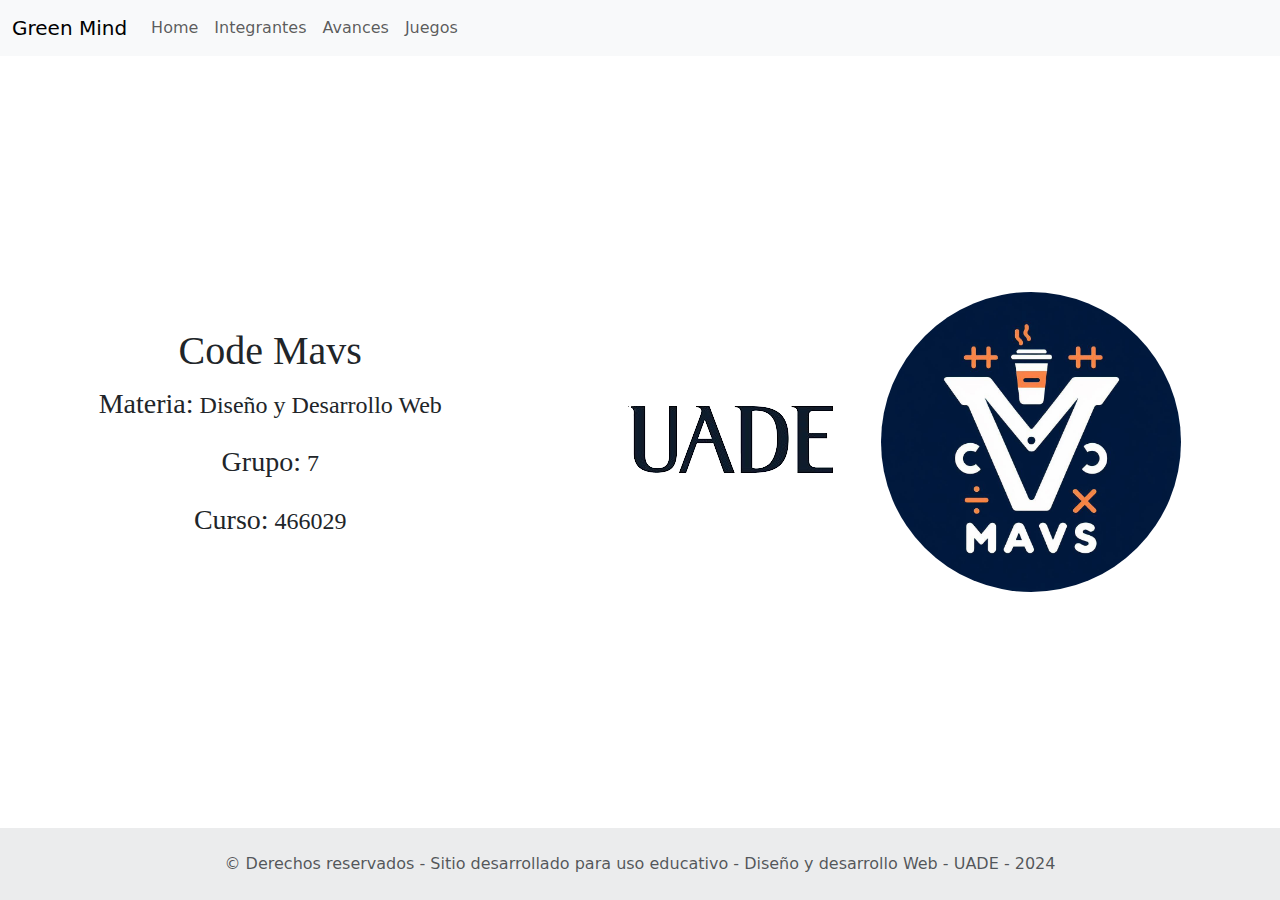
<file: index.html>
<!DOCTYPE html>
<html lang="es">
  <head>
    <meta charset="UTF-8" />
    <meta name="viewport" content="width=device-width, initial-scale=1.0" />
    <link rel="shortcut icon" href="./favicon.ico" type="image/x-icon" />
    <title>Green Mind</title>
    <link rel="stylesheet" href="style.css" />
    <link
      rel="stylesheet"
      href="https://cdn.jsdelivr.net/npm/bootstrap@5.3.3/dist/css/bootstrap.min.css" />
    <script
      src="https://cdn.jsdelivr.net/npm/@popperjs/core@2.11.8/dist/umd/popper.min.js"
      integrity="sha384-I7E8VVD/ismYTF4hNIPjVp/Zjvgyol6VFvRkX/vR+Vc4jQkC+hVqc2pM8ODewa9r"
      crossorigin="anonymous"
      defer></script>
    <script
      src="https://cdn.jsdelivr.net/npm/bootstrap@5.3.3/dist/js/bootstrap.min.js"
      integrity="sha384-0pUGZvbkm6XF6gxjEnlmuGrJXVbNuzT9qBBavbLwCsOGabYfZo0T0to5eqruptLy"
      crossorigin="anonymous"
      defer></script>
  </head>
  <body>
    <header>
      <nav class="navbar navbar-expand-lg bg-body-tertiary">
        <div class="container-fluid">
          <button
            class="navbar-toggler"
            type="button"
            data-bs-toggle="collapse"
            data-bs-target="#navbarTogglerDemo03"
            aria-controls="navbarTogglerDemo03"
            aria-expanded="false"
            aria-label="Toggle navigation">
            <span class="navbar-toggler-icon"></span>
          </button>
          <a class="navbar-brand" href="#">Green Mind</a>
          <div class="collapse navbar-collapse" id="navbarTogglerDemo03">
            <ul class="navbar-nav me-auto mb-2 mb-lg-0">
              <li class="nav-item">
                <a class="nav-link" aria-current="page" href="index.html"
                  >Home</a
                >
              </li>
              <li class="nav-item">
                <a class="nav-link" href="integrantes.html">Integrantes</a>
              </li>
              <li class="nav-item">
                <a class="nav-link" aria-disabled="true" href="avances.html"
                  >Avances</a
                >
              </li>
              <li class="nav-item">
                <a class="nav-link" aria-disabled="true" href="juegos.html"
                  >Juegos</a
                >
              </li>
            </ul>
          </div>
        </div>
      </nav>
    </header>

    <main
      class="d-flex flex-column flex-lg-row justify-content-around align-items-center px-5 py-2 gap-5">
      <div class="">
        <h1>Code Mavs</h1>
        <p class="fs-4 text">
          <span class="fs-3 text">Materia:</span> Diseño y Desarrollo Web
        </p>
        <p class="fs-4 text"><span class="fs-3 text">Grupo:</span> 7</p>
        <p class="fs-4 text"><span class="fs-3 text">Curso:</span> 466029</p>
      </div>
      <div class="d-flex flex-column flex-md-row">
        <div
          class="mw-50 d-flex align-items-center rounded landing-logo-container">
          <img
            class="w-100 rounded-circle"
            src="./img/logo-uade.png"
            alt="logo-uade" />
        </div>
        <div
          class="mw-50 d-flex align-items-center rounded landing-logo-container">
          <img
            class="w-100 rounded-circle"
            src="./img/logo-code-mavs.jpg"
            alt="logo-equipo" />
        </div>
      </div>
    </main>

    <footer class="text-center text-lg-start bg-body-tertiary text-muted">
      <!-- Copyright -->
      <p
        class="text-center py-4 mb-0"
        style="background-color: rgba(0, 0, 0, 0.05)">
        &copy; Derechos reservados - Sitio desarrollado para uso educativo -
        Diseño y desarrollo Web - UADE - 2024
      </p>
      <!-- Copyright -->
    </footer>
  </body>
</html>
</file>
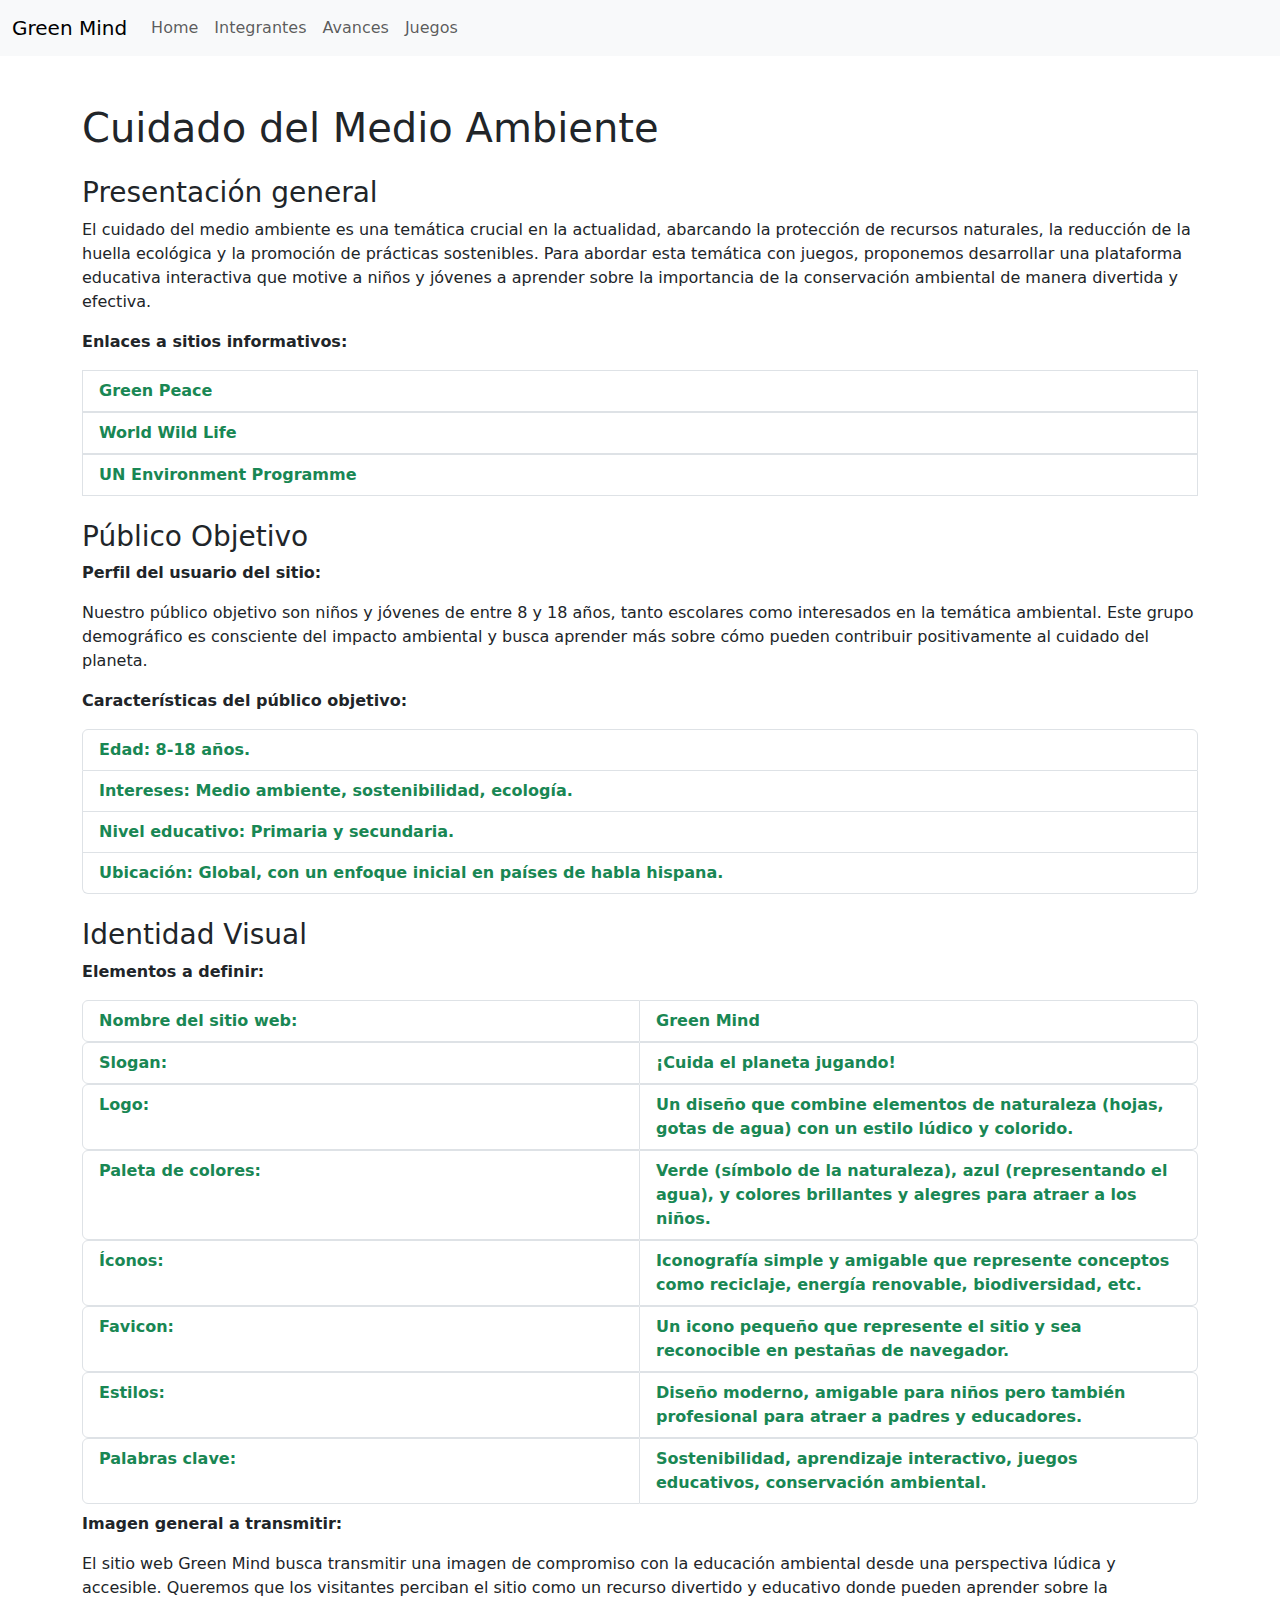
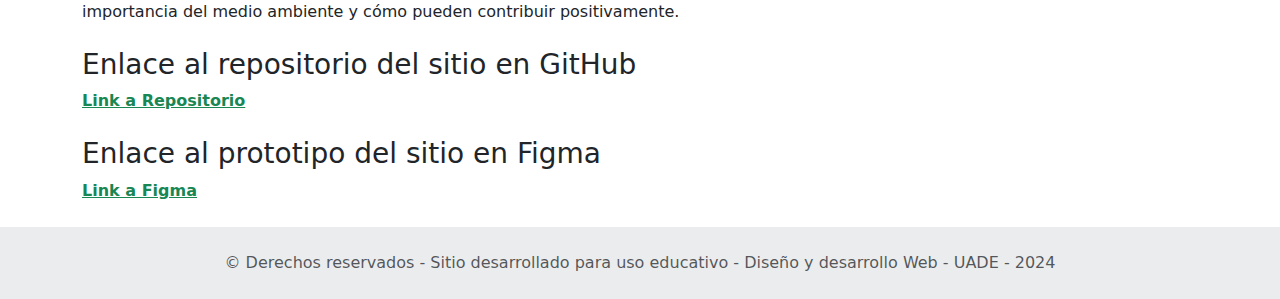
<file: avances.html>
<!DOCTYPE html>
<html lang="es">
  <head>
    <meta charset="UTF-8" />
    <meta name="viewport" content="width=device-width, initial-scale=1.0" />
    <title>Avances</title>
    <link rel="shortcut icon" href="./favicon.ico" type="image/x-icon" />
    <link
      rel="stylesheet"
      href="https://cdn.jsdelivr.net/npm/bootstrap@5.3.3/dist/css/bootstrap.min.css" />
    <script
      src="https://cdn.jsdelivr.net/npm/@popperjs/core@2.11.8/dist/umd/popper.min.js"
      integrity="sha384-I7E8VVD/ismYTF4hNIPjVp/Zjvgyol6VFvRkX/vR+Vc4jQkC+hVqc2pM8ODewa9r"
      crossorigin="anonymous"
      defer></script>
    <script
      src="https://cdn.jsdelivr.net/npm/bootstrap@5.3.3/dist/js/bootstrap.min.js"
      integrity="sha384-0pUGZvbkm6XF6gxjEnlmuGrJXVbNuzT9qBBavbLwCsOGabYfZo0T0to5eqruptLy"
      crossorigin="anonymous"
      defer></script>
  </head>
  <body>
    <header>
      <nav class="navbar navbar-expand-lg bg-body-tertiary">
        <div class="container-fluid">
          <button
            class="navbar-toggler"
            type="button"
            data-bs-toggle="collapse"
            data-bs-target="#navbarTogglerDemo03"
            aria-controls="navbarTogglerDemo03"
            aria-expanded="false"
            aria-label="Toggle navigation">
            <span class="navbar-toggler-icon"></span>
          </button>
          <a class="navbar-brand" href="#">Green Mind</a>
          <div class="collapse navbar-collapse" id="navbarTogglerDemo03">
            <ul class="navbar-nav me-auto mb-2 mb-lg-0">
              <li class="nav-item">
                <a class="nav-link" aria-current="page" href="index.html"
                  >Home</a
                >
              </li>
              <li class="nav-item">
                <a class="nav-link" href="integrantes.html">Integrantes</a>
              </li>
              <li class="nav-item">
                <a class="nav-link" aria-disabled="true" href="avances.html"
                  >Avances</a
                >
              </li>
              <li class="nav-item">
                <a class="nav-link" aria-disabled="true" href="juegos.html"
                  >Juegos</a
                >
              </li>
            </ul>
          </div>
        </div>
      </nav>
    </header>

    <main>
      <div class="container">
        <div class="row">
          <div class="col-12">
            <h1 class="mt-5">Cuidado del Medio Ambiente</h1>
            <section>
              <h3 class="mt-4">Presentación general</h3>
              <p>
                El cuidado del medio ambiente es una temática crucial en la
                actualidad, abarcando la protección de recursos naturales, la
                reducción de la huella ecológica y la promoción de prácticas
                sostenibles. Para abordar esta temática con juegos, proponemos
                desarrollar una plataforma educativa interactiva que motive a
                niños y jóvenes a aprender sobre la importancia de la
                conservación ambiental de manera divertida y efectiva.
              </p>
              <p><strong>Enlaces a sitios informativos:</strong></p>
              <ol class="list-group list-group-numbered">
                <li>
                  <a
                    class="text-success list-group-item w-100"
                    target="_blank"
                    href="https://www.greenpeace.org/global/"
                    ><strong>Green Peace</strong></a
                  >
                </li>
                <li>
                  <a
                    class="text-success list-group-item w-100"
                    target="_blank"
                    href="https://www.worldwildlife.org/"
                    ><strong>World Wild Life</strong></a
                  >
                </li>
                <li>
                  <a
                    class="text-success list-group-item w-100"
                    target="_blank"
                    href="https://www.unep.org/"
                    ><strong>UN Environment Programme</strong></a
                  >
                </li>
              </ol>
            </section>
            <section>
              <h3 class="mt-4">Público Objetivo</h3>
              <p><strong>Perfil del usuario del sitio:</strong></p>
              <p>
                Nuestro público objetivo son niños y jóvenes de entre 8 y 18
                años, tanto escolares como interesados en la temática ambiental.
                Este grupo demográfico es consciente del impacto ambiental y
                busca aprender más sobre cómo pueden contribuir positivamente al
                cuidado del planeta.
              </p>
              <p><strong>Características del público objetivo:</strong></p>
              <ol class="list-group list-group">
                <li class="text-success list-group-item w-100">
                  <strong>Edad: 8-18 años.</strong>
                </li>
                <li class="text-success list-group-item w-100">
                  <strong
                    >Intereses: Medio ambiente, sostenibilidad,
                    ecología.</strong
                  >
                </li>
                <li class="text-success list-group-item w-100">
                  <strong>Nivel educativo: Primaria y secundaria.</strong>
                </li>
                <li class="text-success list-group-item w-100">
                  <strong
                    >Ubicación: Global, con un enfoque inicial en países de
                    habla hispana.</strong
                  >
                </li>
              </ol>
            </section>
            <section>
              <h3 class="mt-4">Identidad Visual</h3>
              <p><strong>Elementos a definir:</strong></p>
              <ul class="list-group list-group-horizontal">
                <li class="text-success list-group-item w-50">
                  <strong>Nombre del sitio web:</strong>
                </li>
                <li class="text-success list-group-item w-50">
                  <strong>Green Mind</strong>
                </li>
              </ul>
              <ul class="list-group list-group-horizontal">
                <li class="text-success list-group-item w-50">
                  <strong>Slogan:</strong>
                </li>
                <li class="text-success list-group-item w-50">
                  <strong>¡Cuida el planeta jugando!</strong>
                </li>
              </ul>
              <ul class="list-group list-group-horizontal">
                <li class="text-success list-group-item w-50">
                  <strong>Logo:</strong>
                </li>
                <li class="text-success list-group-item w-50">
                  <strong
                    >Un diseño que combine elementos de naturaleza (hojas, gotas
                    de agua) con un estilo lúdico y colorido.</strong
                  >
                </li>
              </ul>
              <ul class="list-group list-group-horizontal">
                <li class="text-success list-group-item w-50">
                  <strong>Paleta de colores:</strong>
                </li>
                <li class="text-success list-group-item w-50">
                  <strong
                    >Verde (símbolo de la naturaleza), azul (representando el
                    agua), y colores brillantes y alegres para atraer a los
                    niños.</strong
                  >
                </li>
              </ul>
              <ul class="list-group list-group-horizontal">
                <li class="text-success list-group-item w-50">
                  <strong>Íconos:</strong>
                </li>
                <li class="text-success list-group-item w-50">
                  <strong
                    >Iconografía simple y amigable que represente conceptos como
                    reciclaje, energía renovable, biodiversidad, etc.</strong
                  >
                </li>
              </ul>
              <ul class="list-group list-group-horizontal">
                <li class="text-success list-group-item w-50">
                  <strong>Favicon:</strong>
                </li>
                <li class="text-success list-group-item w-50">
                  <strong
                    >Un icono pequeño que represente el sitio y sea reconocible
                    en pestañas de navegador.</strong
                  >
                </li>
              </ul>
              <ul class="list-group list-group-horizontal">
                <li class="text-success list-group-item w-50">
                  <strong>Estilos:</strong>
                </li>
                <li class="text-success list-group-item w-50">
                  <strong
                    >Diseño moderno, amigable para niños pero también
                    profesional para atraer a padres y educadores.</strong
                  >
                </li>
              </ul>
              <ul class="list-group list-group-horizontal">
                <li class="text-success list-group-item w-50">
                  <strong>Palabras clave:</strong>
                </li>
                <li class="text-success list-group-item w-50">
                  <strong
                    >Sostenibilidad, aprendizaje interactivo, juegos educativos,
                    conservación ambiental.</strong
                  >
                </li>
              </ul>
              <p class="mt-2"><strong>Imagen general a transmitir:</strong></p>
              <p>
                El sitio web Green Mind busca transmitir una imagen de compromiso
                con la educación ambiental desde una perspectiva lúdica y
                accesible. Queremos que los visitantes perciban el sitio como un
                recurso divertido y educativo donde pueden aprender sobre la
                importancia del medio ambiente y cómo pueden contribuir
                positivamente.
              </p>
            </section>
            <section>
              <h3 class="mt-4">Enlace al repositorio del sitio en GitHub</h3>
              <a
                class="text-success"
                target="_blank"
                href="https://github.com/matiasniedermaier/medio-ambiente"
                ><strong>Link a Repositorio</strong></a
              >
            </section>
            <section class="mb-4">
              <h3 class="mt-4">Enlace al prototipo del sitio en Figma</h3>
              <a
                class="text-success"
                target="_blank"
                href="https://www.figma.com/proto/Al8qWbgkQ9sW9c9IQkr2Lk/Parcial-2-DDW?node-id=5-2&t=nddVsJ9KDuaSocMC-1&scaling=min-zoom&content-scaling=fixed&page-id=0%3A1"
                ><strong>Link a Figma</strong></a
              >
            </section>
          </div>
        </div>
      </div>
    </main>

    <footer class="text-center text-lg-start bg-body-tertiary text-muted">
      <!-- Copyright -->
      <p
        class="text-center p-4 mb-0"
        style="background-color: rgba(0, 0, 0, 0.05)">
        &copy; Derechos reservados - Sitio desarrollado para uso educativo -
        Diseño y desarrollo Web - UADE - 2024
      </p>
      <!-- Copyright -->
    </footer>
  </body>
</html>
</file>
<file: style.css>
/* .card{
    max-width: 360px;
} */

/* Corrección del valor de min-height en body */
body {
  display: grid;
  grid-template-rows: auto 1fr auto;
  min-height: 100dvh; /* Corregido de 100dvh a 100vh */
}

/* Asegurarse de que el contenido principal ocupe el espacio disponible */

.landing-logo-container {
  max-width: 300px;
}

.carousel-item > img {
  filter: brightness(30%);
}

:root {
  --w: calc(70vw / 6);
  --h: calc(70vh / 4);
}

main > * {
  transition: all 0.5s;
}

main {
  padding: 0;
  margin: 0;
  -webkit-perspective: 1000;
  /* background: powderblue; */
  /* min-height: 100vh; */
  display: flex;
  flex-direction: column;
  justify-content: center;
  align-items: center;
  text-align: center;
  font-family: calibri;
}

.card-image-container > img {
  object-fit: cover;
  width: 100%;
  aspect-ratio: 16 / 16;
}

div {
  display: inline-block;
}

.area-tarjeta,
.tarjeta,
.cara {
  cursor: pointer;
  width: var(--w);
  min-width: 100px;
  height: var(--h);
}

.tarjeta {
  position: relative;
  transform-style: preserve-3d;
  animation: iniciar 2.5s;
}

.cara {
  position: absolute;
  backface-visibility: hidden;
  box-shadow: inset 0 0 0 5px white;
  font-size: 500%;
  display: flex;
  justify-content: center;
  align-items: center;
}

.trasera {
  background-color: lightcyan;
  transform: rotateY(180deg);
}

.superior {
  background: linear-gradient(#bada5f, #a7cd2c);
}

.nuevo-juego {
  cursor: pointer;
  background: linear-gradient(#bada5f, #a7cd2c);
  padding: 20px;
  border-radius: 50px;
  border: white 5px solid;
  font-size: 130%;
}

.img-card {
  aspect-ratio: 16/8;
}

@keyframes iniciar {
  20%,
  90% {
    transform: rotateY(180deg);
  }

  0%,
  100% {
    transform: rotateY(0deg);
  }
}
</file>
